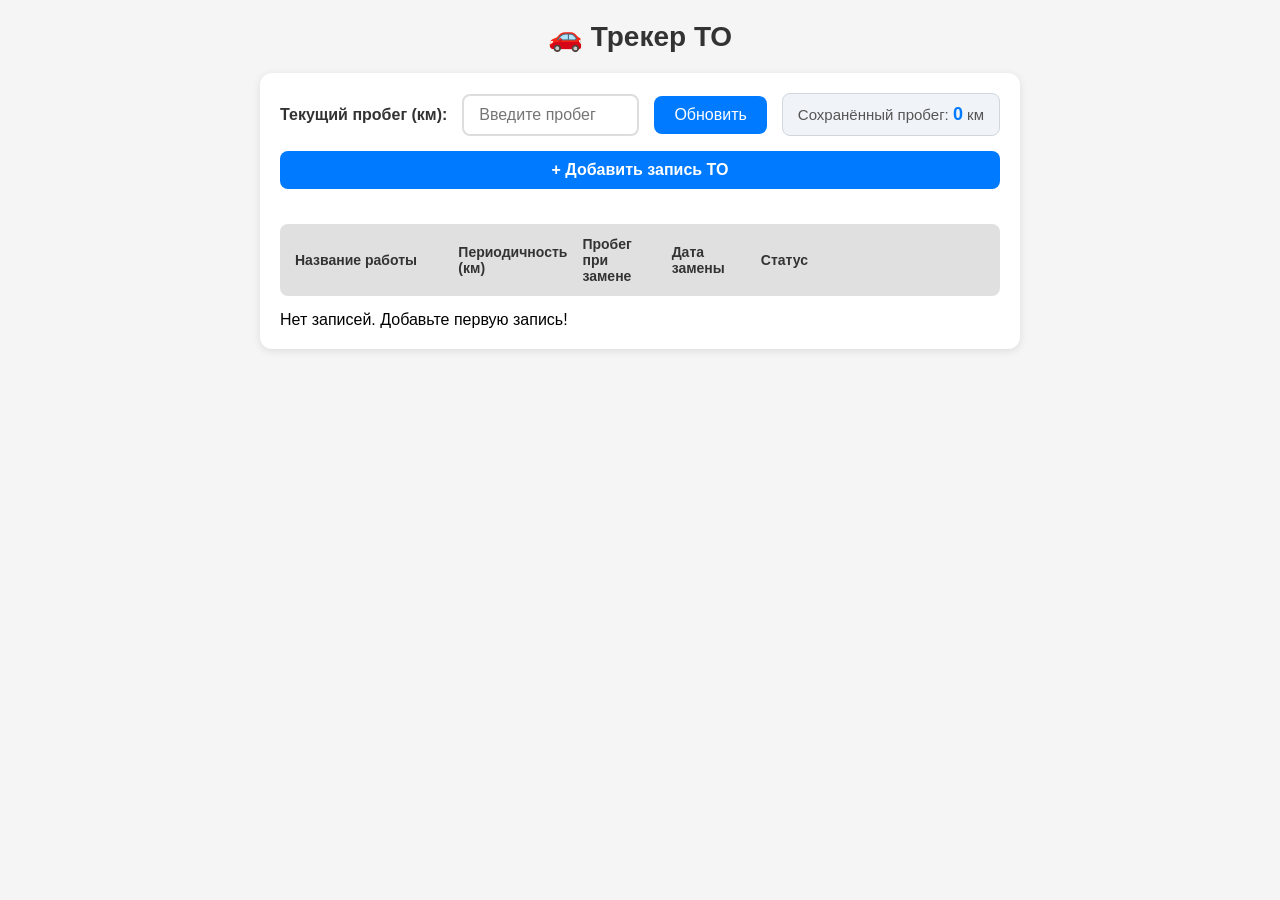
<file: index.html>
<!DOCTYPE html>
<html lang="ru">
<head>
    <meta charset="UTF-8">
    <meta name="viewport" content="width=device-width, initial-scale=1.0">
    <title>Трекер ТО</title>
    <link rel="stylesheet" href="style.css">
</head>
<body>

    <h1>🚗 Трекер ТО</h1>

    <!-- Секция текущего пробега -->
    <div class="mileage-section">
        <label>Текущий пробег (км):</label>
        <input type="number" id="mileageInput" placeholder="Введите пробег">
        <button onclick="updateMileage()">Обновить</button>

        <!-- отображение сохраненного пробега -->
        <div class="current-mileage-display" id="currentMileageDisplay">
            Сохранённый пробег: <strong>0</strong> км
    </div>

    <!-- Кнопка добавления -->
    <button class="btn-add" onclick="openAddModal()">+ Добавить запись ТО</button>

    <!-- Шапка таблицы -->
    <div class="records-header">
        <span>Название работы</span>
        <span>Периодичность (км)</span>
        <span>Пробег при замене</span>
        <span>Дата замены</span>
        <span>Статус</span>
        <span></span>
        <span></span>
    </div>

    <!-- Список записей -->
    <div id="recordsList">
        <div class="empty-state">Нет записей. Добавьте первую запись!</div>
    </div>

    <!-- Модальное окно -->
    <div class="modal" id="modal">
        <div class="modal-content">
            <h2 id="modalTitle">Добавить запись ТО</h2>
            <label>Название работы</label>
            <input type="text" id="recordName" placeholder="Напр. Замена масла">

            <label>Периодичность (км)</label>
            <input type="number" id="recordInterval" placeholder="Напр. 10000">

            <label>Пробег при последней замене (км)</label>
            <input type="number" id="recordMileage" placeholder="Напр. 45000">

            <label>Дата последней замены</label>
            <input type="date" id="recordDate">

            <input type="hidden" id="recordId" value="">

            <button class="btn-save" onclick="saveRecord()">Сохранить</button>
            <button class="btn-cancel" onclick="closeModal()">Отмена</button>
        </div>
    </div>

    <script src="script.js"></script>
</body>
</html>
</file>
<file: style.css>
* {
    margin: 0;
    padding: 0;
    box-sizing: border-box;
    font-family: -apple-system, BlinkMacSystemFont, 'Segoe UI', Roboto, sans-serif;
}

body {
    background: #f5f5f5;
    padding: 20px;
    max-width: 800px;
    margin: 0 auto;
}

h1 {
    color: #333;
    font-size: 28px;
    margin-bottom: 20px;
    text-align: center;
}

/* Секция пробега */
.mileage-section {
    background: white;
    padding: 20px;
    border-radius: 12px;
    box-shadow: 0 2px 8px rgba(0,0,0,0.1);
    margin-bottom: 20px;
    display: flex;
    align-items: center;
    gap: 15px;
    flex-wrap: wrap;
}

.mileage-section label {
    font-weight: 600;
    color: #333;
}

.mileage-section input {
    padding: 10px 15px;
    border: 2px solid #ddd;
    border-radius: 8px;
    font-size: 16px;
    flex: 1;
    min-width: 150px;
}

.mileage-section button {
    padding: 10px 20px;
    background: #007aff;
    color: white;
    border: none;
    border-radius: 8px;
    font-size: 16px;
    cursor: pointer;
}

.mileage-section button:hover {
    background: #005bb5;
}

/* Стиль для отображения текущего пробега */
.current-mileage-display {
    margin-left: auto; /* Прижимает к правому краю, если есть место */
    background: #f0f4f8;
    padding: 10px 15px;
    border-radius: 8px;
    font-size: 15px;
    color: #555;
    border: 1px solid #d0d7de;
}

.current-mileage-display strong {
    font-size: 18px;
    color: #007aff; 
}

/* Кнопка добавления */
.btn-add {
    background: #34c759;
    color: white;
    border: none;
    padding: 12px 25px;
    border-radius: 8px;
    font-size: 16px;
    cursor: pointer;
    margin-bottom: 20px;
    width: 100%;
    font-weight: 600;
}

.btn-add:hover {
    background: #28a745;
}

/* Таблица записей */
.records-header {
    display: grid;
    grid-template-columns: 2fr 1fr 1fr 1fr 1fr 60px 60px;
    background: #e0e0e0;
    padding: 12px 15px;
    border-radius: 8px;
    font-weight: 600;
    color: #333;
    font-size: 14px;
    gap: 15px; /* Отступы между колонками */
    align-items: center; /* Выравнивание по центру */
}

.record {
    display: grid;
    grid-template-columns: 2fr 1fr 1fr 1fr 1fr 60px 60px;
    padding: 12px 15px;
    background: white;
    border-radius: 8px;
    margin-top: 8px;
    align-items: center;
    box-shadow: 0 1px 4px rgba(0,0,0,0.05);
    gap: 15px;
}

/* Цветовые статусы */
.record.danger {
    background: #ffe6e6;
    border-left: 4px solid #ff3b30;
}

.record.ok {
    background: #e6ffe6;
    border-left: 4px solid #34c759;
}

.record button {
    background: none;
    border: none;
    font-size: 18px;
    cursor: pointer;
    padding: 5px;
    border-radius: 5px;
    transition: 0.2;
    color: #333;
}

.record button:hover {
    background: #f0f0f0;
    color: #000;
}

/* Модальное окно */
.modal {
    display: none;
    position: fixed;
    top: 0;
    left: 0;
    right: 0;
    bottom: 0;
    background: rgba(0,0,0,0.4);
    justify-content: center;
    align-items: center;
    z-index: 1000;
}

.modal.active {
    display: flex;
}

.modal-content {
    background: white;
    padding: 30px;
    border-radius: 16px;
    width: 90%;
    max-width: 500px;
}

.modal-content h2 {
    margin-bottom: 20px;
    color: #333;
}

.modal-content label {
    display: block;
    margin-top: 15px;
    font-weight: 500;
    color: #555;
}

.modal-content input {
    width: 100%;
    padding: 10px 12px;
    border: 2px solid #ddd;
    border-radius: 8px;
    font-size: 16px;
    margin-top: 5px;
}

.modal-content .btn-save {
    margin-top: 20px;
    width: 100%;
    padding: 12px;
    background: #007aff;
    color: white;
    border: none;
    border-radius: 8px;
    font-size: 16px;
    cursor: pointer;
    font-weight: 600;
}

.modal-content .btn-cancel {
    margin-top: 10px;
    width: 100%;
    padding: 12px;
    background: #f0f0f0;
    color: #333;
    border: none;
    border-radius: 8px;
    font-size: 16px;
    cursor: pointer;
}

/* Адаптивность для телефонов */
@media (max-width: 600px) {
    .records-header {
        display: none;
    }
    .record {
        display: block;
        padding: 15px;
    }
    .record span {
        display: inline-block;
        margin-right: 10px;
    }
    .record .status {
        display: block;
        margin-top: 5px;
    }
}
</file>
